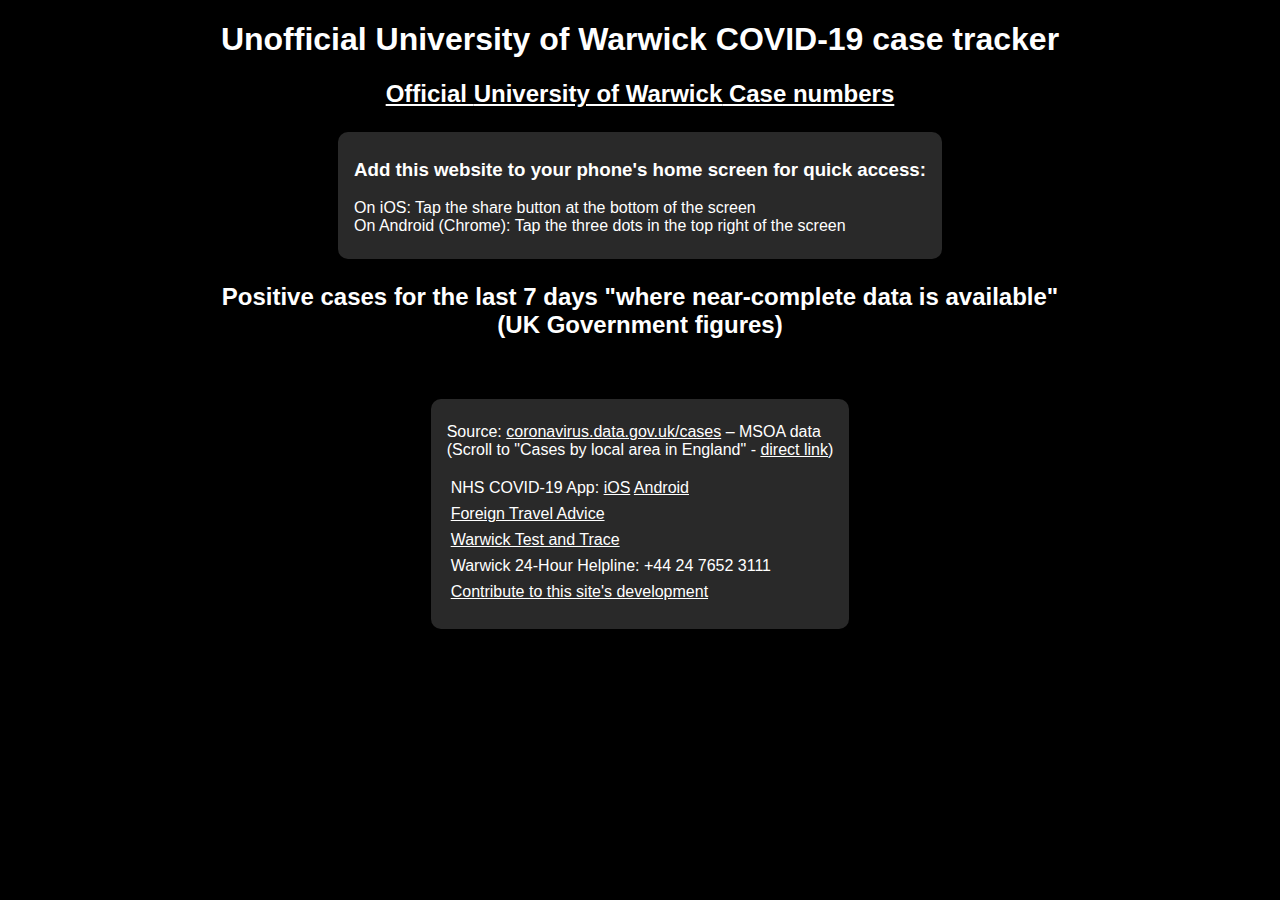
<file: index.html>
<html lang="en">
<body>
    <noscript>You need to enable JavaScript to run this app.</noscript>
    <script type="text/javascript">
        window.onload = () => {
            window.location.replace("warwick/");
        }
    </script>
</body>
</html>
</file>
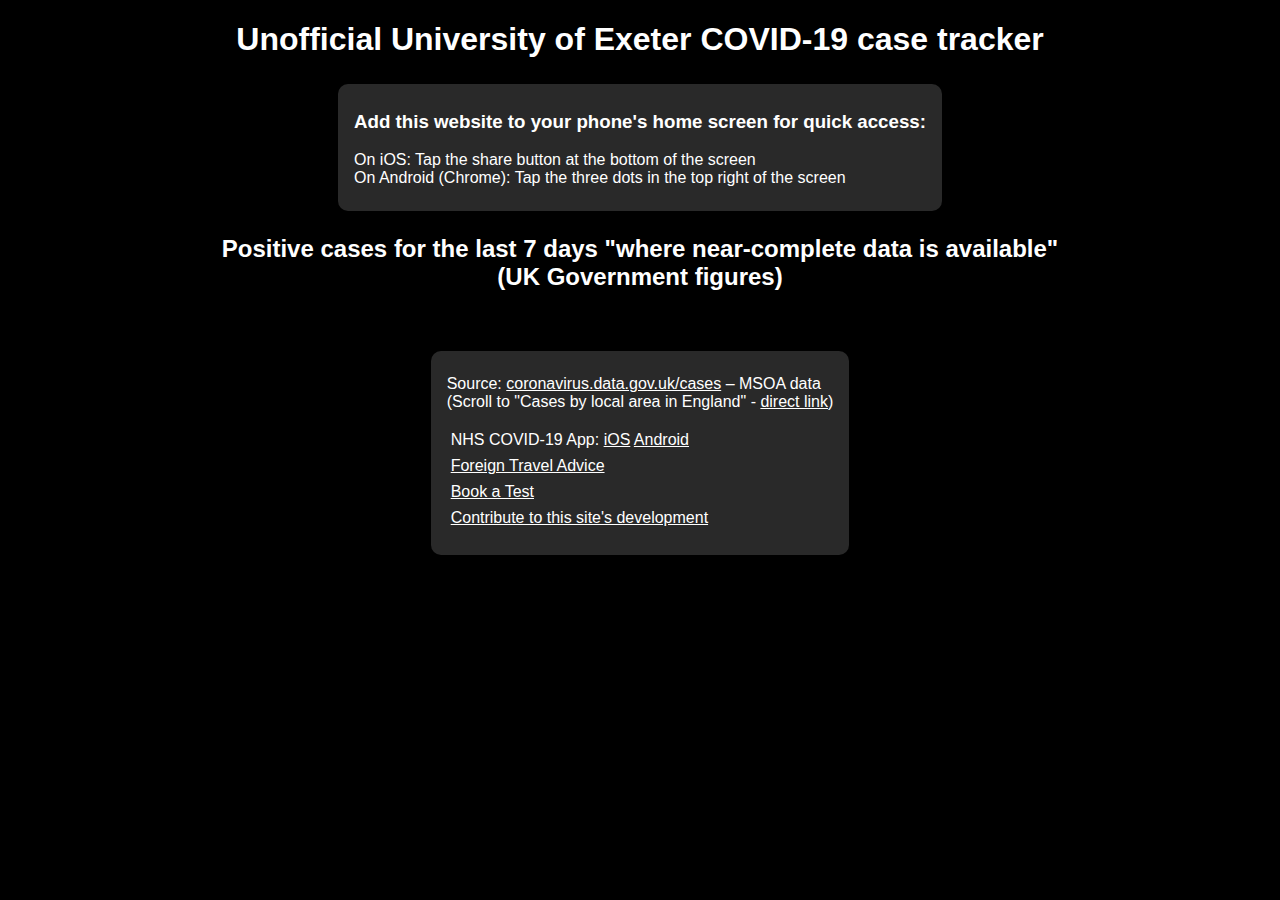
<file: exeter/index.html>
<!doctype html><html lang="en"><head><meta charset="utf-8"/><link rel="icon" href="/exeter/favicon.ico"/><link rel="apple-touch-icon" href="/apple-touch-icon.png"/><link rel="apple-touch-icon" sizes="57x57" href="/exeter/apple-touch-icon-57x57.png"/><link rel="apple-touch-icon" sizes="72x72" href="/exeter/apple-touch-icon-72x72.png"/><link rel="apple-touch-icon" sizes="76x76" href="/exeter/apple-touch-icon-76x76.png"/><link rel="apple-touch-icon" sizes="114x114" href="/exeter/apple-touch-icon-114x114.png"/><link rel="apple-touch-icon" sizes="120x120" href="/exeter/apple-touch-icon-120x120.png"/><link rel="apple-touch-icon" sizes="144x144" href="/exeter/apple-touch-icon-144x144.png"/><link rel="apple-touch-icon" sizes="152x152" href="/exeter/apple-touch-icon-152x152.png"/><link rel="apple-touch-icon" sizes="180x180" href="/exeter/apple-touch-icon-180x180.png"/><meta name="viewport" content="width=device-width,initial-scale=1"/><meta name="theme-color" content="#000000"/><meta name="description" content="Track COVID cases on campus"><link href="/exeter/static/css/main.cbe442cf.chunk.css" rel="stylesheet"></head><body><noscript>You need to enable JavaScript to run this app.</noscript><div id="root"></div><script>!function(e){function r(r){for(var n,i,l=r[0],a=r[1],c=r[2],p=0,s=[];p<l.length;p++)i=l[p],Object.prototype.hasOwnProperty.call(o,i)&&o[i]&&s.push(o[i][0]),o[i]=0;for(n in a)Object.prototype.hasOwnProperty.call(a,n)&&(e[n]=a[n]);for(f&&f(r);s.length;)s.shift()();return u.push.apply(u,c||[]),t()}function t(){for(var e,r=0;r<u.length;r++){for(var t=u[r],n=!0,l=1;l<t.length;l++){var a=t[l];0!==o[a]&&(n=!1)}n&&(u.splice(r--,1),e=i(i.s=t[0]))}return e}var n={},o={1:0},u=[];function i(r){if(n[r])return n[r].exports;var t=n[r]={i:r,l:!1,exports:{}};return e[r].call(t.exports,t,t.exports,i),t.l=!0,t.exports}i.m=e,i.c=n,i.d=function(e,r,t){i.o(e,r)||Object.defineProperty(e,r,{enumerable:!0,get:t})},i.r=function(e){"undefined"!=typeof Symbol&&Symbol.toStringTag&&Object.defineProperty(e,Symbol.toStringTag,{value:"Module"}),Object.defineProperty(e,"__esModule",{value:!0})},i.t=function(e,r){if(1&r&&(e=i(e)),8&r)return e;if(4&r&&"object"==typeof e&&e&&e.__esModule)return e;var t=Object.create(null);if(i.r(t),Object.defineProperty(t,"default",{enumerable:!0,value:e}),2&r&&"string"!=typeof e)for(var n in e)i.d(t,n,function(r){return e[r]}.bind(null,n));return t},i.n=function(e){var r=e&&e.__esModule?function(){return e.default}:function(){return e};return i.d(r,"a",r),r},i.o=function(e,r){return Object.prototype.hasOwnProperty.call(e,r)},i.p="/exeter/";var l=this["webpackJsonpuow-covid-tracker"]=this["webpackJsonpuow-covid-tracker"]||[],a=l.push.bind(l);l.push=r,l=l.slice();for(var c=0;c<l.length;c++)r(l[c]);var f=a;t()}([])</script><script src="/exeter/static/js/2.c623ae1f.chunk.js"></script><script src="/exeter/static/js/main.5bb6008b.chunk.js"></script></body></html>
</file>
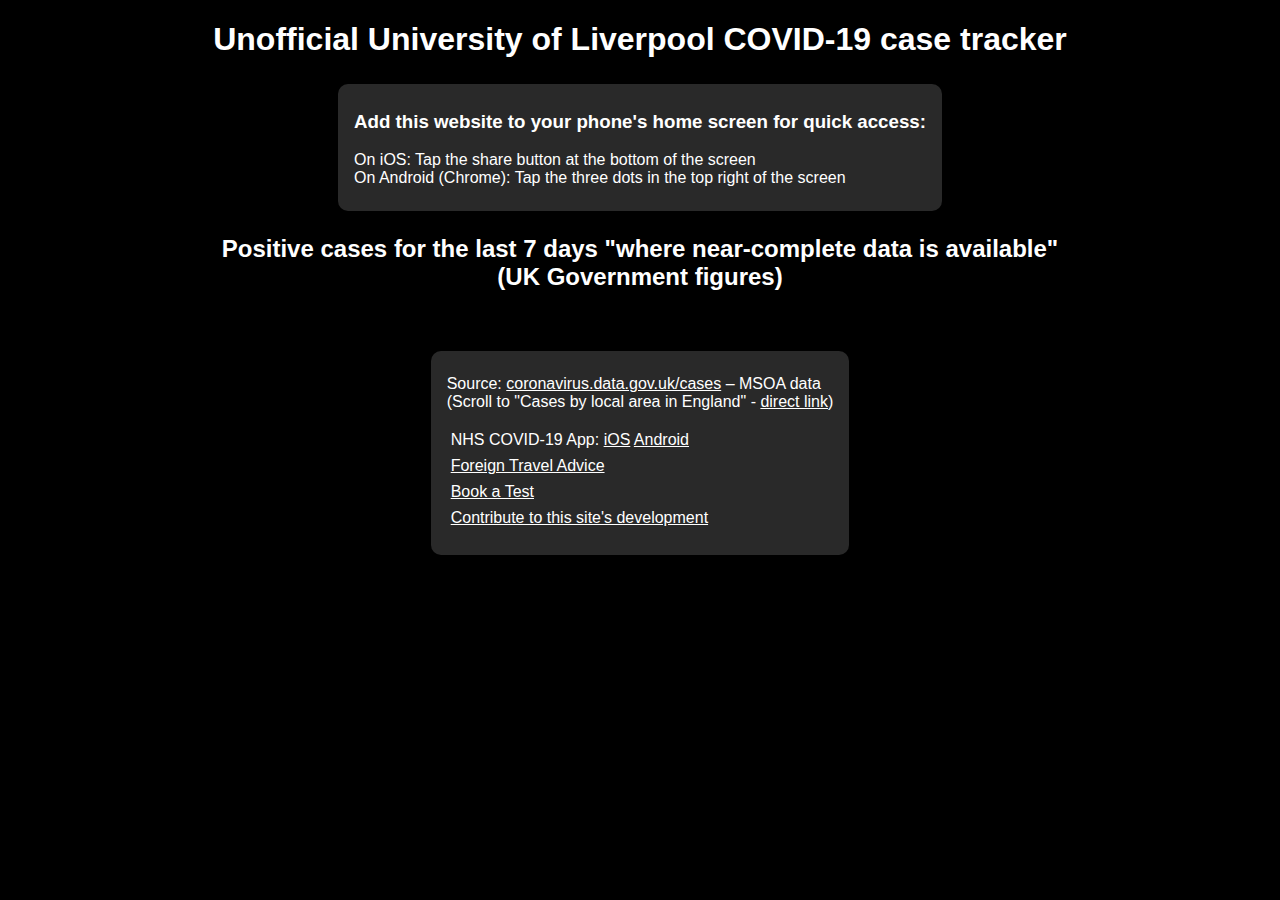
<file: liverpool/index.html>
<!doctype html><html lang="en"><head><meta charset="utf-8"/><link rel="icon" href="/liverpool/favicon.ico"/><link rel="apple-touch-icon" href="/apple-touch-icon.png"/><link rel="apple-touch-icon" sizes="57x57" href="/liverpool/apple-touch-icon-57x57.png"/><link rel="apple-touch-icon" sizes="72x72" href="/liverpool/apple-touch-icon-72x72.png"/><link rel="apple-touch-icon" sizes="76x76" href="/liverpool/apple-touch-icon-76x76.png"/><link rel="apple-touch-icon" sizes="114x114" href="/liverpool/apple-touch-icon-114x114.png"/><link rel="apple-touch-icon" sizes="120x120" href="/liverpool/apple-touch-icon-120x120.png"/><link rel="apple-touch-icon" sizes="144x144" href="/liverpool/apple-touch-icon-144x144.png"/><link rel="apple-touch-icon" sizes="152x152" href="/liverpool/apple-touch-icon-152x152.png"/><link rel="apple-touch-icon" sizes="180x180" href="/liverpool/apple-touch-icon-180x180.png"/><meta name="viewport" content="width=device-width,initial-scale=1"/><meta name="theme-color" content="#000000"/><meta name="description" content="Track COVID cases on campus"><link href="/liverpool/static/css/main.9fc48b67.chunk.css" rel="stylesheet"></head><body><noscript>You need to enable JavaScript to run this app.</noscript><div id="root"></div><script>!function(e){function r(r){for(var n,l,i=r[0],a=r[1],c=r[2],p=0,s=[];p<i.length;p++)l=i[p],Object.prototype.hasOwnProperty.call(o,l)&&o[l]&&s.push(o[l][0]),o[l]=0;for(n in a)Object.prototype.hasOwnProperty.call(a,n)&&(e[n]=a[n]);for(f&&f(r);s.length;)s.shift()();return u.push.apply(u,c||[]),t()}function t(){for(var e,r=0;r<u.length;r++){for(var t=u[r],n=!0,i=1;i<t.length;i++){var a=t[i];0!==o[a]&&(n=!1)}n&&(u.splice(r--,1),e=l(l.s=t[0]))}return e}var n={},o={1:0},u=[];function l(r){if(n[r])return n[r].exports;var t=n[r]={i:r,l:!1,exports:{}};return e[r].call(t.exports,t,t.exports,l),t.l=!0,t.exports}l.m=e,l.c=n,l.d=function(e,r,t){l.o(e,r)||Object.defineProperty(e,r,{enumerable:!0,get:t})},l.r=function(e){"undefined"!=typeof Symbol&&Symbol.toStringTag&&Object.defineProperty(e,Symbol.toStringTag,{value:"Module"}),Object.defineProperty(e,"__esModule",{value:!0})},l.t=function(e,r){if(1&r&&(e=l(e)),8&r)return e;if(4&r&&"object"==typeof e&&e&&e.__esModule)return e;var t=Object.create(null);if(l.r(t),Object.defineProperty(t,"default",{enumerable:!0,value:e}),2&r&&"string"!=typeof e)for(var n in e)l.d(t,n,function(r){return e[r]}.bind(null,n));return t},l.n=function(e){var r=e&&e.__esModule?function(){return e.default}:function(){return e};return l.d(r,"a",r),r},l.o=function(e,r){return Object.prototype.hasOwnProperty.call(e,r)},l.p="/liverpool/";var i=this["webpackJsonpuow-covid-tracker"]=this["webpackJsonpuow-covid-tracker"]||[],a=i.push.bind(i);i.push=r,i=i.slice();for(var c=0;c<i.length;c++)r(i[c]);var f=a;t()}([])</script><script src="/liverpool/static/js/2.83d83e6b.chunk.js"></script><script src="/liverpool/static/js/main.0bdba058.chunk.js"></script></body></html>
</file>
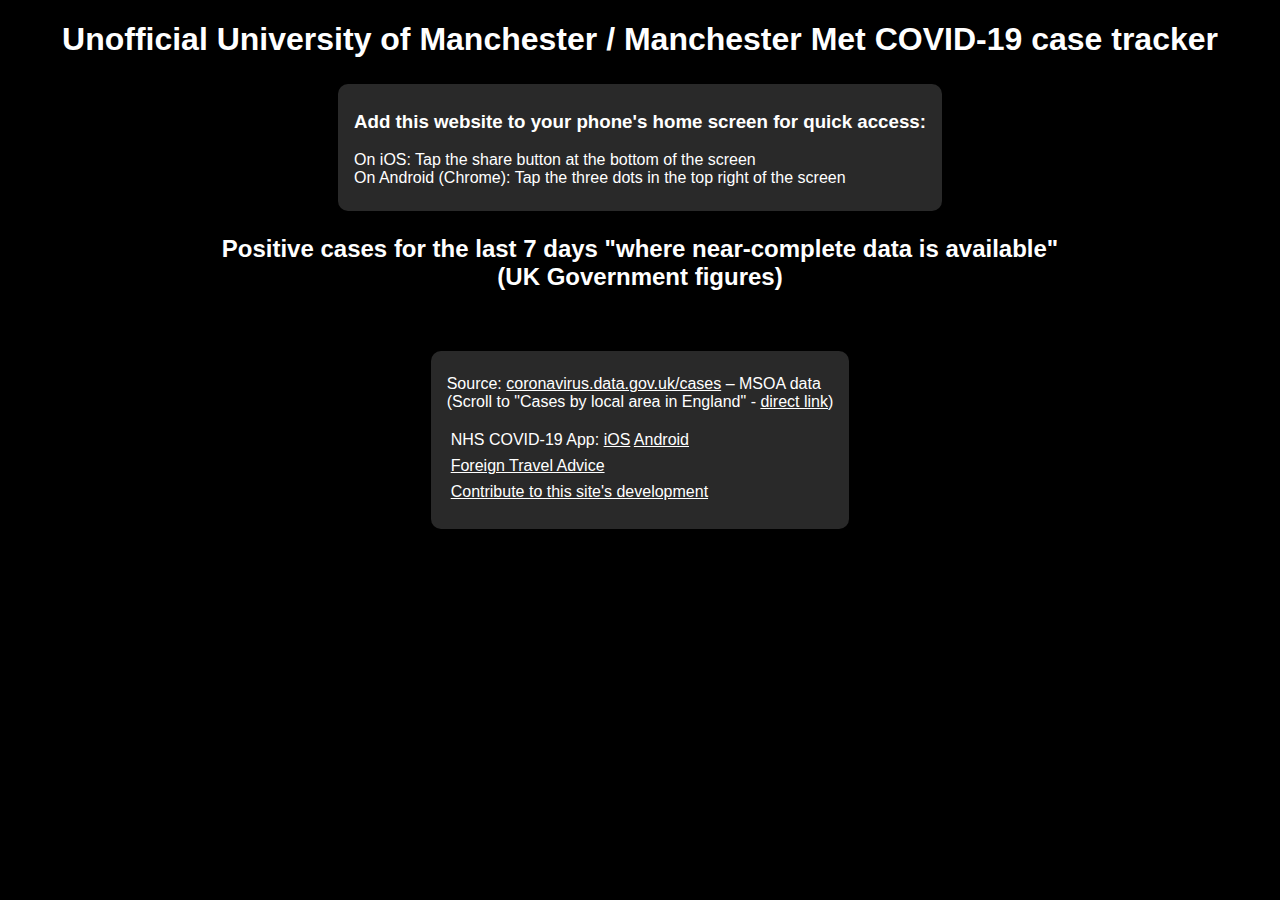
<file: manchester/index.html>
<!doctype html><html lang="en"><head><meta charset="utf-8"/><link rel="icon" href="/manchester/favicon.ico"/><link rel="apple-touch-icon" href="/apple-touch-icon.png"/><link rel="apple-touch-icon" sizes="57x57" href="/manchester/apple-touch-icon-57x57.png"/><link rel="apple-touch-icon" sizes="72x72" href="/manchester/apple-touch-icon-72x72.png"/><link rel="apple-touch-icon" sizes="76x76" href="/manchester/apple-touch-icon-76x76.png"/><link rel="apple-touch-icon" sizes="114x114" href="/manchester/apple-touch-icon-114x114.png"/><link rel="apple-touch-icon" sizes="120x120" href="/manchester/apple-touch-icon-120x120.png"/><link rel="apple-touch-icon" sizes="144x144" href="/manchester/apple-touch-icon-144x144.png"/><link rel="apple-touch-icon" sizes="152x152" href="/manchester/apple-touch-icon-152x152.png"/><link rel="apple-touch-icon" sizes="180x180" href="/manchester/apple-touch-icon-180x180.png"/><meta name="viewport" content="width=device-width,initial-scale=1"/><meta name="theme-color" content="#000000"/><meta name="description" content="Track COVID cases on campus"><link href="/manchester/static/css/main.9fc48b67.chunk.css" rel="stylesheet"></head><body><noscript>You need to enable JavaScript to run this app.</noscript><div id="root"></div><script>!function(e){function r(r){for(var n,a,c=r[0],i=r[1],l=r[2],p=0,s=[];p<c.length;p++)a=c[p],Object.prototype.hasOwnProperty.call(o,a)&&o[a]&&s.push(o[a][0]),o[a]=0;for(n in i)Object.prototype.hasOwnProperty.call(i,n)&&(e[n]=i[n]);for(f&&f(r);s.length;)s.shift()();return u.push.apply(u,l||[]),t()}function t(){for(var e,r=0;r<u.length;r++){for(var t=u[r],n=!0,c=1;c<t.length;c++){var i=t[c];0!==o[i]&&(n=!1)}n&&(u.splice(r--,1),e=a(a.s=t[0]))}return e}var n={},o={1:0},u=[];function a(r){if(n[r])return n[r].exports;var t=n[r]={i:r,l:!1,exports:{}};return e[r].call(t.exports,t,t.exports,a),t.l=!0,t.exports}a.m=e,a.c=n,a.d=function(e,r,t){a.o(e,r)||Object.defineProperty(e,r,{enumerable:!0,get:t})},a.r=function(e){"undefined"!=typeof Symbol&&Symbol.toStringTag&&Object.defineProperty(e,Symbol.toStringTag,{value:"Module"}),Object.defineProperty(e,"__esModule",{value:!0})},a.t=function(e,r){if(1&r&&(e=a(e)),8&r)return e;if(4&r&&"object"==typeof e&&e&&e.__esModule)return e;var t=Object.create(null);if(a.r(t),Object.defineProperty(t,"default",{enumerable:!0,value:e}),2&r&&"string"!=typeof e)for(var n in e)a.d(t,n,function(r){return e[r]}.bind(null,n));return t},a.n=function(e){var r=e&&e.__esModule?function(){return e.default}:function(){return e};return a.d(r,"a",r),r},a.o=function(e,r){return Object.prototype.hasOwnProperty.call(e,r)},a.p="/manchester/";var c=this["webpackJsonpuow-covid-tracker"]=this["webpackJsonpuow-covid-tracker"]||[],i=c.push.bind(c);c.push=r,c=c.slice();for(var l=0;l<c.length;l++)r(c[l]);var f=i;t()}([])</script><script src="/manchester/static/js/2.83d83e6b.chunk.js"></script><script src="/manchester/static/js/main.d5ecb8dd.chunk.js"></script></body></html>
</file>
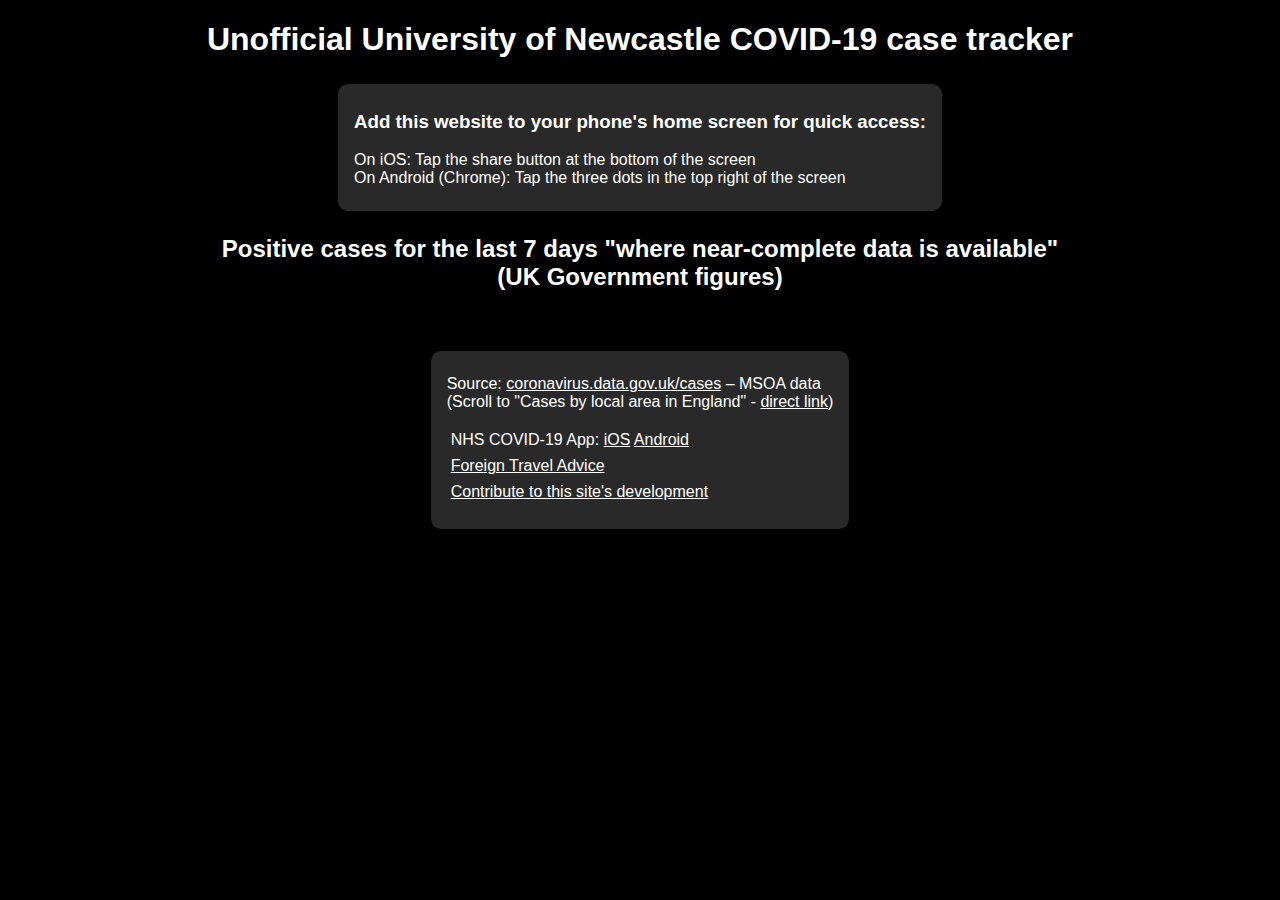
<file: newcastle/index.html>
<!doctype html><html lang="en"><head><meta charset="utf-8"/><link rel="icon" href="/newcastle/favicon.ico"/><link rel="apple-touch-icon" href="/apple-touch-icon.png"/><link rel="apple-touch-icon" sizes="57x57" href="/newcastle/apple-touch-icon-57x57.png"/><link rel="apple-touch-icon" sizes="72x72" href="/newcastle/apple-touch-icon-72x72.png"/><link rel="apple-touch-icon" sizes="76x76" href="/newcastle/apple-touch-icon-76x76.png"/><link rel="apple-touch-icon" sizes="114x114" href="/newcastle/apple-touch-icon-114x114.png"/><link rel="apple-touch-icon" sizes="120x120" href="/newcastle/apple-touch-icon-120x120.png"/><link rel="apple-touch-icon" sizes="144x144" href="/newcastle/apple-touch-icon-144x144.png"/><link rel="apple-touch-icon" sizes="152x152" href="/newcastle/apple-touch-icon-152x152.png"/><link rel="apple-touch-icon" sizes="180x180" href="/newcastle/apple-touch-icon-180x180.png"/><meta name="viewport" content="width=device-width,initial-scale=1"/><meta name="theme-color" content="#000000"/><meta name="description" content="Track COVID cases on campus"><link href="/newcastle/static/css/main.9fc48b67.chunk.css" rel="stylesheet"></head><body><noscript>You need to enable JavaScript to run this app.</noscript><div id="root"></div><script>!function(e){function r(r){for(var n,l,a=r[0],c=r[1],i=r[2],p=0,s=[];p<a.length;p++)l=a[p],Object.prototype.hasOwnProperty.call(o,l)&&o[l]&&s.push(o[l][0]),o[l]=0;for(n in c)Object.prototype.hasOwnProperty.call(c,n)&&(e[n]=c[n]);for(f&&f(r);s.length;)s.shift()();return u.push.apply(u,i||[]),t()}function t(){for(var e,r=0;r<u.length;r++){for(var t=u[r],n=!0,a=1;a<t.length;a++){var c=t[a];0!==o[c]&&(n=!1)}n&&(u.splice(r--,1),e=l(l.s=t[0]))}return e}var n={},o={1:0},u=[];function l(r){if(n[r])return n[r].exports;var t=n[r]={i:r,l:!1,exports:{}};return e[r].call(t.exports,t,t.exports,l),t.l=!0,t.exports}l.m=e,l.c=n,l.d=function(e,r,t){l.o(e,r)||Object.defineProperty(e,r,{enumerable:!0,get:t})},l.r=function(e){"undefined"!=typeof Symbol&&Symbol.toStringTag&&Object.defineProperty(e,Symbol.toStringTag,{value:"Module"}),Object.defineProperty(e,"__esModule",{value:!0})},l.t=function(e,r){if(1&r&&(e=l(e)),8&r)return e;if(4&r&&"object"==typeof e&&e&&e.__esModule)return e;var t=Object.create(null);if(l.r(t),Object.defineProperty(t,"default",{enumerable:!0,value:e}),2&r&&"string"!=typeof e)for(var n in e)l.d(t,n,function(r){return e[r]}.bind(null,n));return t},l.n=function(e){var r=e&&e.__esModule?function(){return e.default}:function(){return e};return l.d(r,"a",r),r},l.o=function(e,r){return Object.prototype.hasOwnProperty.call(e,r)},l.p="/newcastle/";var a=this["webpackJsonpuow-covid-tracker"]=this["webpackJsonpuow-covid-tracker"]||[],c=a.push.bind(a);a.push=r,a=a.slice();for(var i=0;i<a.length;i++)r(a[i]);var f=c;t()}([])</script><script src="/newcastle/static/js/2.83d83e6b.chunk.js"></script><script src="/newcastle/static/js/main.aa6685c7.chunk.js"></script></body></html>
</file>
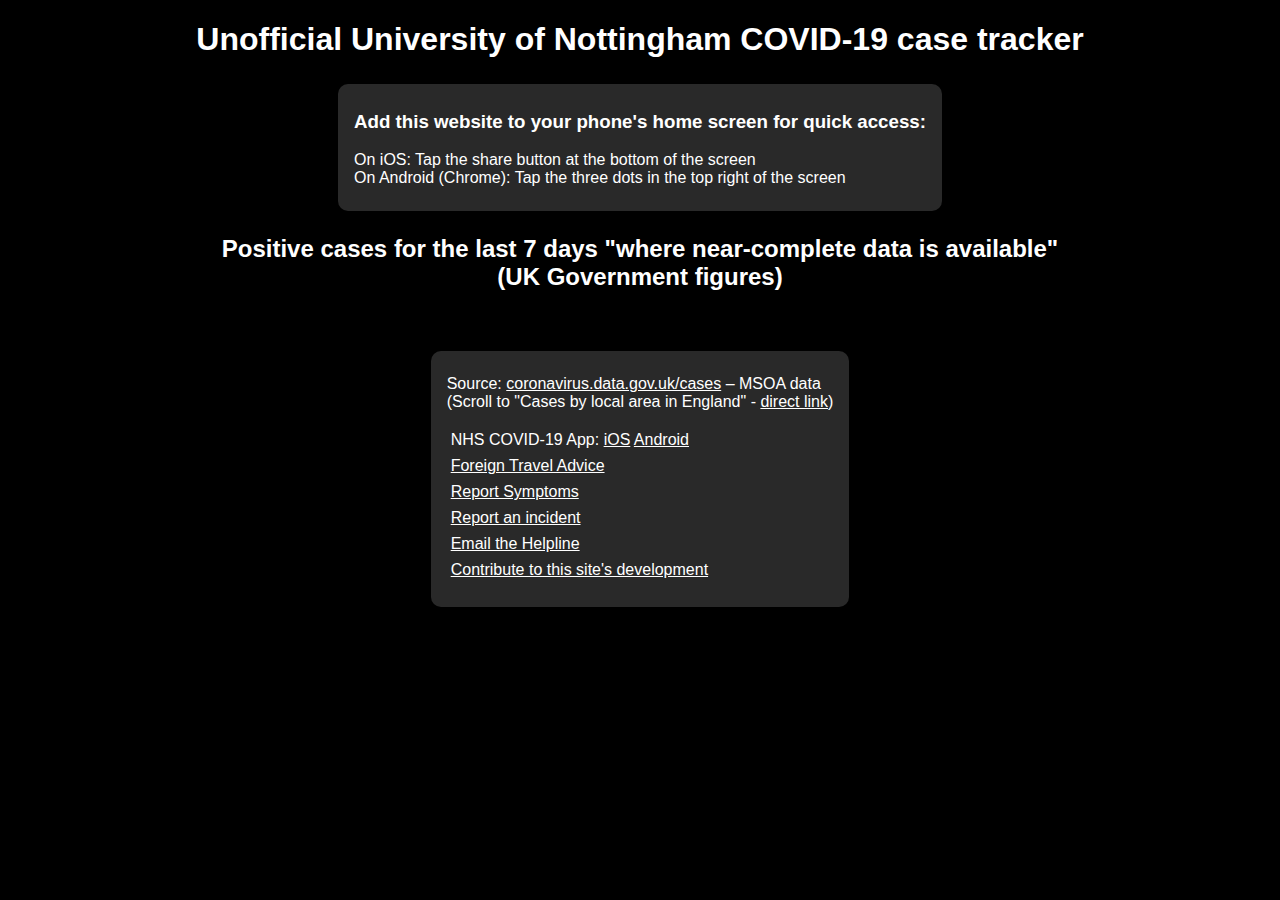
<file: nottingham/index.html>
<!doctype html><html lang="en"><head><meta charset="utf-8"/><link rel="icon" href="/nottingham/favicon.ico"/><link rel="apple-touch-icon" href="/apple-touch-icon.png"/><link rel="apple-touch-icon" sizes="57x57" href="/nottingham/apple-touch-icon-57x57.png"/><link rel="apple-touch-icon" sizes="72x72" href="/nottingham/apple-touch-icon-72x72.png"/><link rel="apple-touch-icon" sizes="76x76" href="/nottingham/apple-touch-icon-76x76.png"/><link rel="apple-touch-icon" sizes="114x114" href="/nottingham/apple-touch-icon-114x114.png"/><link rel="apple-touch-icon" sizes="120x120" href="/nottingham/apple-touch-icon-120x120.png"/><link rel="apple-touch-icon" sizes="144x144" href="/nottingham/apple-touch-icon-144x144.png"/><link rel="apple-touch-icon" sizes="152x152" href="/nottingham/apple-touch-icon-152x152.png"/><link rel="apple-touch-icon" sizes="180x180" href="/nottingham/apple-touch-icon-180x180.png"/><meta name="viewport" content="width=device-width,initial-scale=1"/><meta name="theme-color" content="#000000"/><meta name="description" content="Track COVID cases on campus"><link href="/nottingham/static/css/main.9fc48b67.chunk.css" rel="stylesheet"></head><body><noscript>You need to enable JavaScript to run this app.</noscript><div id="root"></div><script>!function(e){function r(r){for(var n,i,a=r[0],l=r[1],c=r[2],p=0,s=[];p<a.length;p++)i=a[p],Object.prototype.hasOwnProperty.call(o,i)&&o[i]&&s.push(o[i][0]),o[i]=0;for(n in l)Object.prototype.hasOwnProperty.call(l,n)&&(e[n]=l[n]);for(f&&f(r);s.length;)s.shift()();return u.push.apply(u,c||[]),t()}function t(){for(var e,r=0;r<u.length;r++){for(var t=u[r],n=!0,a=1;a<t.length;a++){var l=t[a];0!==o[l]&&(n=!1)}n&&(u.splice(r--,1),e=i(i.s=t[0]))}return e}var n={},o={1:0},u=[];function i(r){if(n[r])return n[r].exports;var t=n[r]={i:r,l:!1,exports:{}};return e[r].call(t.exports,t,t.exports,i),t.l=!0,t.exports}i.m=e,i.c=n,i.d=function(e,r,t){i.o(e,r)||Object.defineProperty(e,r,{enumerable:!0,get:t})},i.r=function(e){"undefined"!=typeof Symbol&&Symbol.toStringTag&&Object.defineProperty(e,Symbol.toStringTag,{value:"Module"}),Object.defineProperty(e,"__esModule",{value:!0})},i.t=function(e,r){if(1&r&&(e=i(e)),8&r)return e;if(4&r&&"object"==typeof e&&e&&e.__esModule)return e;var t=Object.create(null);if(i.r(t),Object.defineProperty(t,"default",{enumerable:!0,value:e}),2&r&&"string"!=typeof e)for(var n in e)i.d(t,n,function(r){return e[r]}.bind(null,n));return t},i.n=function(e){var r=e&&e.__esModule?function(){return e.default}:function(){return e};return i.d(r,"a",r),r},i.o=function(e,r){return Object.prototype.hasOwnProperty.call(e,r)},i.p="/nottingham/";var a=this["webpackJsonpuow-covid-tracker"]=this["webpackJsonpuow-covid-tracker"]||[],l=a.push.bind(a);a.push=r,a=a.slice();for(var c=0;c<a.length;c++)r(a[c]);var f=l;t()}([])</script><script src="/nottingham/static/js/2.83d83e6b.chunk.js"></script><script src="/nottingham/static/js/main.1e2621fa.chunk.js"></script></body></html>
</file>
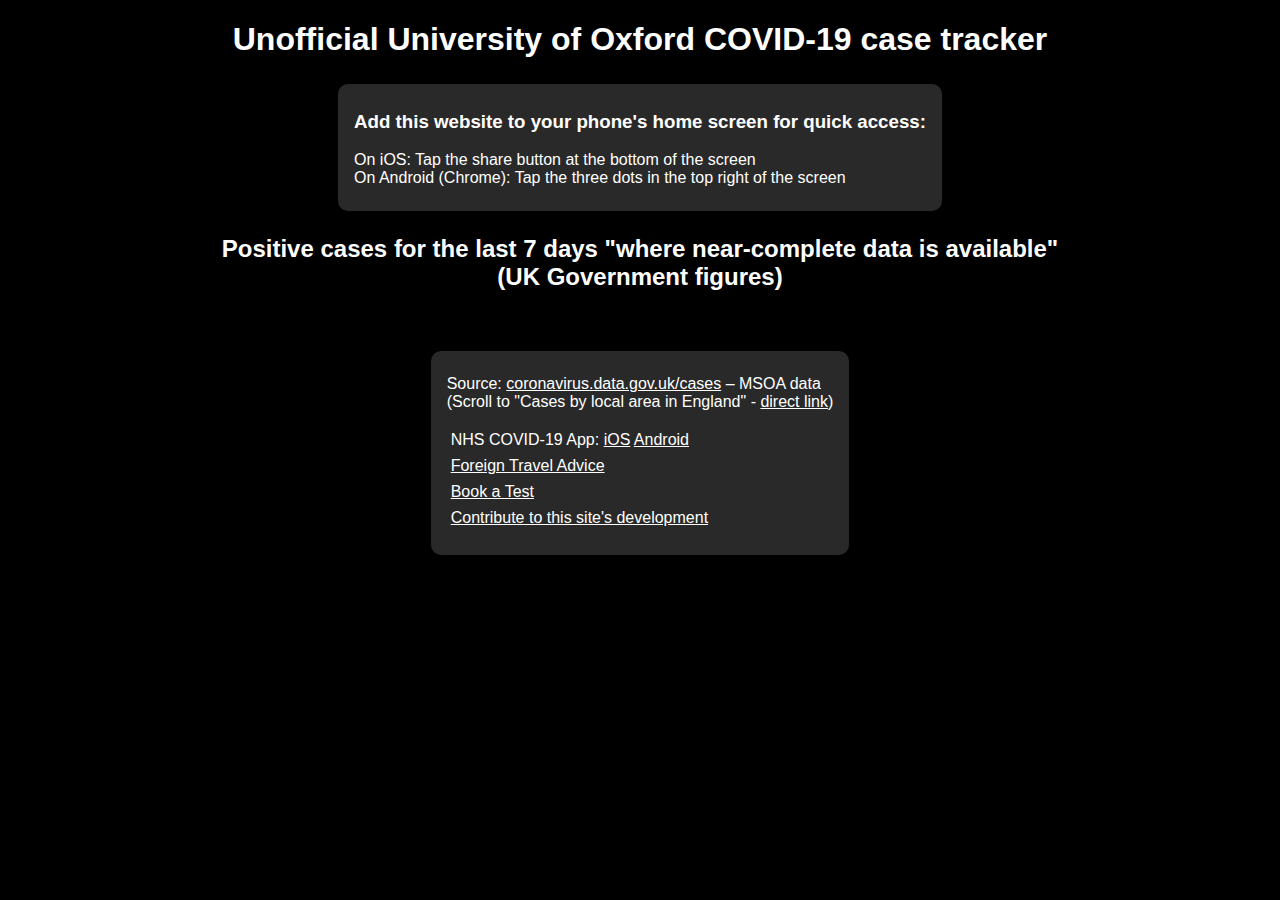
<file: oxford/index.html>
<!doctype html><html lang="en"><head><meta charset="utf-8"/><link rel="icon" href="/oxford/favicon.ico"/><link rel="apple-touch-icon" href="/apple-touch-icon.png"/><link rel="apple-touch-icon" sizes="57x57" href="/oxford/apple-touch-icon-57x57.png"/><link rel="apple-touch-icon" sizes="72x72" href="/oxford/apple-touch-icon-72x72.png"/><link rel="apple-touch-icon" sizes="76x76" href="/oxford/apple-touch-icon-76x76.png"/><link rel="apple-touch-icon" sizes="114x114" href="/oxford/apple-touch-icon-114x114.png"/><link rel="apple-touch-icon" sizes="120x120" href="/oxford/apple-touch-icon-120x120.png"/><link rel="apple-touch-icon" sizes="144x144" href="/oxford/apple-touch-icon-144x144.png"/><link rel="apple-touch-icon" sizes="152x152" href="/oxford/apple-touch-icon-152x152.png"/><link rel="apple-touch-icon" sizes="180x180" href="/oxford/apple-touch-icon-180x180.png"/><meta name="viewport" content="width=device-width,initial-scale=1"/><meta name="theme-color" content="#000000"/><meta name="description" content="Track COVID cases on campus"><link href="/oxford/static/css/main.9fc48b67.chunk.css" rel="stylesheet"></head><body><noscript>You need to enable JavaScript to run this app.</noscript><div id="root"></div><script>!function(e){function r(r){for(var n,i,l=r[0],a=r[1],c=r[2],p=0,s=[];p<l.length;p++)i=l[p],Object.prototype.hasOwnProperty.call(o,i)&&o[i]&&s.push(o[i][0]),o[i]=0;for(n in a)Object.prototype.hasOwnProperty.call(a,n)&&(e[n]=a[n]);for(f&&f(r);s.length;)s.shift()();return u.push.apply(u,c||[]),t()}function t(){for(var e,r=0;r<u.length;r++){for(var t=u[r],n=!0,l=1;l<t.length;l++){var a=t[l];0!==o[a]&&(n=!1)}n&&(u.splice(r--,1),e=i(i.s=t[0]))}return e}var n={},o={1:0},u=[];function i(r){if(n[r])return n[r].exports;var t=n[r]={i:r,l:!1,exports:{}};return e[r].call(t.exports,t,t.exports,i),t.l=!0,t.exports}i.m=e,i.c=n,i.d=function(e,r,t){i.o(e,r)||Object.defineProperty(e,r,{enumerable:!0,get:t})},i.r=function(e){"undefined"!=typeof Symbol&&Symbol.toStringTag&&Object.defineProperty(e,Symbol.toStringTag,{value:"Module"}),Object.defineProperty(e,"__esModule",{value:!0})},i.t=function(e,r){if(1&r&&(e=i(e)),8&r)return e;if(4&r&&"object"==typeof e&&e&&e.__esModule)return e;var t=Object.create(null);if(i.r(t),Object.defineProperty(t,"default",{enumerable:!0,value:e}),2&r&&"string"!=typeof e)for(var n in e)i.d(t,n,function(r){return e[r]}.bind(null,n));return t},i.n=function(e){var r=e&&e.__esModule?function(){return e.default}:function(){return e};return i.d(r,"a",r),r},i.o=function(e,r){return Object.prototype.hasOwnProperty.call(e,r)},i.p="/oxford/";var l=this["webpackJsonpuow-covid-tracker"]=this["webpackJsonpuow-covid-tracker"]||[],a=l.push.bind(l);l.push=r,l=l.slice();for(var c=0;c<l.length;c++)r(l[c]);var f=a;t()}([])</script><script src="/oxford/static/js/2.83d83e6b.chunk.js"></script><script src="/oxford/static/js/main.b192ee91.chunk.js"></script></body></html>
</file>
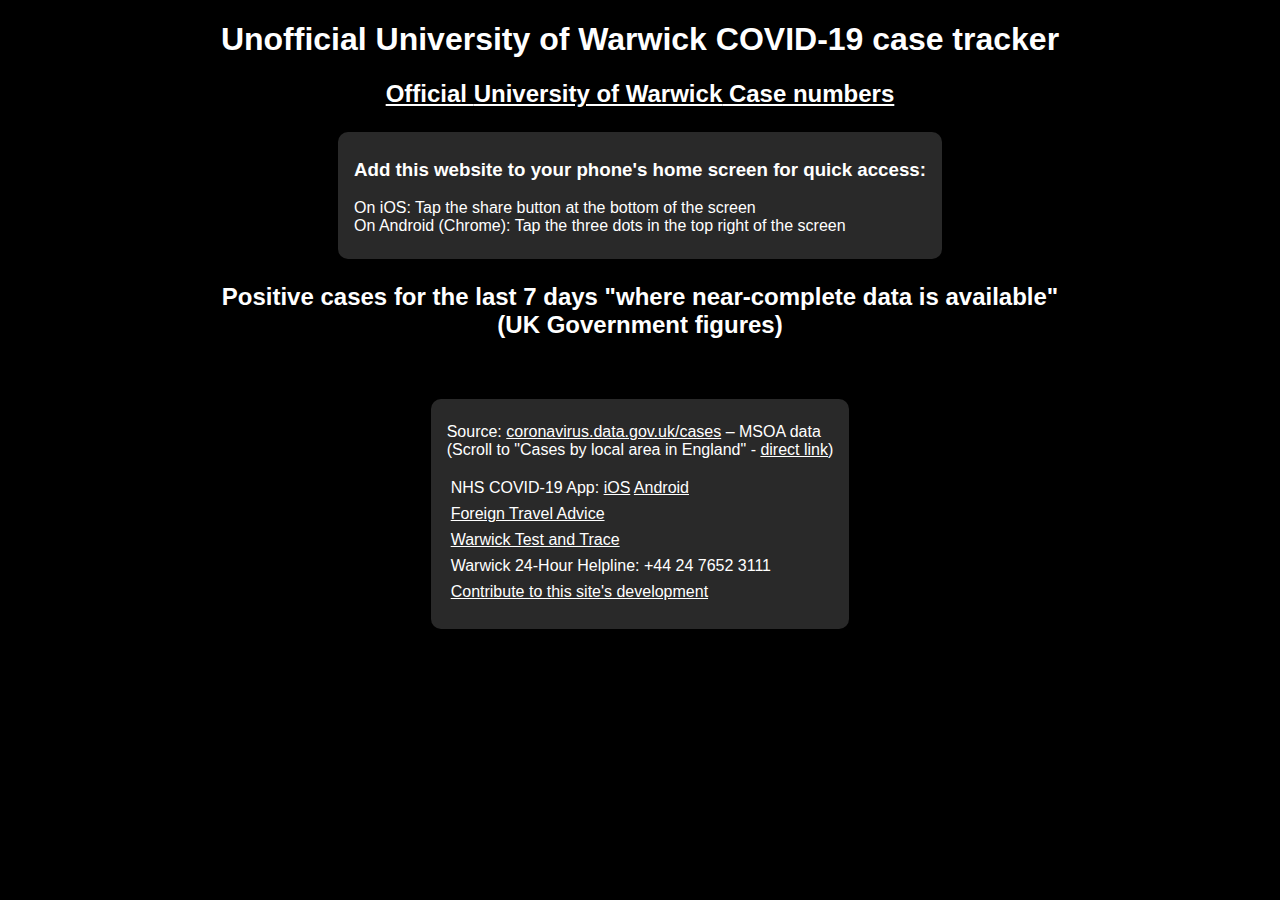
<file: warwick/index.html>
<!doctype html><html lang="en"><head><meta charset="utf-8"/><link rel="icon" href="/warwick/favicon.ico"/><link rel="apple-touch-icon" href="/apple-touch-icon.png"/><link rel="apple-touch-icon" sizes="57x57" href="/warwick/apple-touch-icon-57x57.png"/><link rel="apple-touch-icon" sizes="72x72" href="/warwick/apple-touch-icon-72x72.png"/><link rel="apple-touch-icon" sizes="76x76" href="/warwick/apple-touch-icon-76x76.png"/><link rel="apple-touch-icon" sizes="114x114" href="/warwick/apple-touch-icon-114x114.png"/><link rel="apple-touch-icon" sizes="120x120" href="/warwick/apple-touch-icon-120x120.png"/><link rel="apple-touch-icon" sizes="144x144" href="/warwick/apple-touch-icon-144x144.png"/><link rel="apple-touch-icon" sizes="152x152" href="/warwick/apple-touch-icon-152x152.png"/><link rel="apple-touch-icon" sizes="180x180" href="/warwick/apple-touch-icon-180x180.png"/><meta name="viewport" content="width=device-width,initial-scale=1"/><meta name="theme-color" content="#000000"/><meta name="description" content="Track COVID cases on campus"><link href="/warwick/static/css/main.9fc48b67.chunk.css" rel="stylesheet"></head><body><noscript>You need to enable JavaScript to run this app.</noscript><div id="root"></div><script>!function(e){function r(r){for(var n,i,a=r[0],c=r[1],l=r[2],p=0,s=[];p<a.length;p++)i=a[p],Object.prototype.hasOwnProperty.call(o,i)&&o[i]&&s.push(o[i][0]),o[i]=0;for(n in c)Object.prototype.hasOwnProperty.call(c,n)&&(e[n]=c[n]);for(f&&f(r);s.length;)s.shift()();return u.push.apply(u,l||[]),t()}function t(){for(var e,r=0;r<u.length;r++){for(var t=u[r],n=!0,a=1;a<t.length;a++){var c=t[a];0!==o[c]&&(n=!1)}n&&(u.splice(r--,1),e=i(i.s=t[0]))}return e}var n={},o={1:0},u=[];function i(r){if(n[r])return n[r].exports;var t=n[r]={i:r,l:!1,exports:{}};return e[r].call(t.exports,t,t.exports,i),t.l=!0,t.exports}i.m=e,i.c=n,i.d=function(e,r,t){i.o(e,r)||Object.defineProperty(e,r,{enumerable:!0,get:t})},i.r=function(e){"undefined"!=typeof Symbol&&Symbol.toStringTag&&Object.defineProperty(e,Symbol.toStringTag,{value:"Module"}),Object.defineProperty(e,"__esModule",{value:!0})},i.t=function(e,r){if(1&r&&(e=i(e)),8&r)return e;if(4&r&&"object"==typeof e&&e&&e.__esModule)return e;var t=Object.create(null);if(i.r(t),Object.defineProperty(t,"default",{enumerable:!0,value:e}),2&r&&"string"!=typeof e)for(var n in e)i.d(t,n,function(r){return e[r]}.bind(null,n));return t},i.n=function(e){var r=e&&e.__esModule?function(){return e.default}:function(){return e};return i.d(r,"a",r),r},i.o=function(e,r){return Object.prototype.hasOwnProperty.call(e,r)},i.p="/warwick/";var a=this["webpackJsonpuow-covid-tracker"]=this["webpackJsonpuow-covid-tracker"]||[],c=a.push.bind(a);a.push=r,a=a.slice();for(var l=0;l<a.length;l++)r(a[l]);var f=c;t()}([])</script><script src="/warwick/static/js/2.83d83e6b.chunk.js"></script><script src="/warwick/static/js/main.9cc730d3.chunk.js"></script></body></html>
</file>
<file: exeter/static/css/main.cbe442cf.chunk.css>
body{margin:0;font-family:-apple-system,BlinkMacSystemFont,"Segoe UI","Roboto","Oxygen","Ubuntu","Cantarell","Fira Sans","Droid Sans","Helvetica Neue",sans-serif;-webkit-font-smoothing:antialiased;-moz-osx-font-smoothing:grayscale}code{font-family:source-code-pro,Menlo,Monaco,Consolas,"Courier New",monospace}body{background-color:#000;color:#fff}.App{text-align:center}.LocalAreaDataContainer{display:inline-block;margin:.25em;padding:.5em;background-color:#292929;border-radius:10px;min-width:150px}.SourcesAndLinks{margin:.25em}.AddToHomeScreenPrompt,.SourcesAndLinks{text-align:left;display:inline-block;padding:.5em 1em;background-color:#292929;border-radius:10px}.AddToHomeScreenPrompt{margin:.25em auto}.SourcesAndLinks>ul{padding:0;list-style:none}.SourcesAndLinks>ul>li{padding:4px}a{color:#fff}
/*# sourceMappingURL=main.cbe442cf.chunk.css.map */
</file>
<file: liverpool/static/css/main.9fc48b67.chunk.css>
body{margin:0;font-family:-apple-system,BlinkMacSystemFont,"Segoe UI","Roboto","Oxygen","Ubuntu","Cantarell","Fira Sans","Droid Sans","Helvetica Neue",sans-serif;-webkit-font-smoothing:antialiased;-moz-osx-font-smoothing:grayscale}code{font-family:source-code-pro,Menlo,Monaco,Consolas,"Courier New",monospace}body{background-color:#000;color:#fff}.App{text-align:center}.LocalAreaDataContainer{display:inline-block;margin:.25em;padding:.5em;background-color:#292929;border-radius:10px;min-width:150px}.LocalAreaDataContainer>.PreviousWeeks{display:inline-block}.SourcesAndLinks{margin:.25em}.AddToHomeScreenPrompt,.SourcesAndLinks{text-align:left;display:inline-block;padding:.5em 1em;background-color:#292929;border-radius:10px}.AddToHomeScreenPrompt{margin:.25em auto}.SourcesAndLinks>ul{padding:0;list-style:none}.SourcesAndLinks>ul>li{padding:4px}a{color:#fff}
/*# sourceMappingURL=main.9fc48b67.chunk.css.map */
</file>
<file: manchester/static/css/main.9fc48b67.chunk.css>
body{margin:0;font-family:-apple-system,BlinkMacSystemFont,"Segoe UI","Roboto","Oxygen","Ubuntu","Cantarell","Fira Sans","Droid Sans","Helvetica Neue",sans-serif;-webkit-font-smoothing:antialiased;-moz-osx-font-smoothing:grayscale}code{font-family:source-code-pro,Menlo,Monaco,Consolas,"Courier New",monospace}body{background-color:#000;color:#fff}.App{text-align:center}.LocalAreaDataContainer{display:inline-block;margin:.25em;padding:.5em;background-color:#292929;border-radius:10px;min-width:150px}.LocalAreaDataContainer>.PreviousWeeks{display:inline-block}.SourcesAndLinks{margin:.25em}.AddToHomeScreenPrompt,.SourcesAndLinks{text-align:left;display:inline-block;padding:.5em 1em;background-color:#292929;border-radius:10px}.AddToHomeScreenPrompt{margin:.25em auto}.SourcesAndLinks>ul{padding:0;list-style:none}.SourcesAndLinks>ul>li{padding:4px}a{color:#fff}
/*# sourceMappingURL=main.9fc48b67.chunk.css.map */
</file>
<file: newcastle/static/css/main.9fc48b67.chunk.css>
body{margin:0;font-family:-apple-system,BlinkMacSystemFont,"Segoe UI","Roboto","Oxygen","Ubuntu","Cantarell","Fira Sans","Droid Sans","Helvetica Neue",sans-serif;-webkit-font-smoothing:antialiased;-moz-osx-font-smoothing:grayscale}code{font-family:source-code-pro,Menlo,Monaco,Consolas,"Courier New",monospace}body{background-color:#000;color:#fff}.App{text-align:center}.LocalAreaDataContainer{display:inline-block;margin:.25em;padding:.5em;background-color:#292929;border-radius:10px;min-width:150px}.LocalAreaDataContainer>.PreviousWeeks{display:inline-block}.SourcesAndLinks{margin:.25em}.AddToHomeScreenPrompt,.SourcesAndLinks{text-align:left;display:inline-block;padding:.5em 1em;background-color:#292929;border-radius:10px}.AddToHomeScreenPrompt{margin:.25em auto}.SourcesAndLinks>ul{padding:0;list-style:none}.SourcesAndLinks>ul>li{padding:4px}a{color:#fff}
/*# sourceMappingURL=main.9fc48b67.chunk.css.map */
</file>
<file: nottingham/static/css/main.9fc48b67.chunk.css>
body{margin:0;font-family:-apple-system,BlinkMacSystemFont,"Segoe UI","Roboto","Oxygen","Ubuntu","Cantarell","Fira Sans","Droid Sans","Helvetica Neue",sans-serif;-webkit-font-smoothing:antialiased;-moz-osx-font-smoothing:grayscale}code{font-family:source-code-pro,Menlo,Monaco,Consolas,"Courier New",monospace}body{background-color:#000;color:#fff}.App{text-align:center}.LocalAreaDataContainer{display:inline-block;margin:.25em;padding:.5em;background-color:#292929;border-radius:10px;min-width:150px}.LocalAreaDataContainer>.PreviousWeeks{display:inline-block}.SourcesAndLinks{margin:.25em}.AddToHomeScreenPrompt,.SourcesAndLinks{text-align:left;display:inline-block;padding:.5em 1em;background-color:#292929;border-radius:10px}.AddToHomeScreenPrompt{margin:.25em auto}.SourcesAndLinks>ul{padding:0;list-style:none}.SourcesAndLinks>ul>li{padding:4px}a{color:#fff}
/*# sourceMappingURL=main.9fc48b67.chunk.css.map */
</file>
<file: oxford/static/css/main.9fc48b67.chunk.css>
body{margin:0;font-family:-apple-system,BlinkMacSystemFont,"Segoe UI","Roboto","Oxygen","Ubuntu","Cantarell","Fira Sans","Droid Sans","Helvetica Neue",sans-serif;-webkit-font-smoothing:antialiased;-moz-osx-font-smoothing:grayscale}code{font-family:source-code-pro,Menlo,Monaco,Consolas,"Courier New",monospace}body{background-color:#000;color:#fff}.App{text-align:center}.LocalAreaDataContainer{display:inline-block;margin:.25em;padding:.5em;background-color:#292929;border-radius:10px;min-width:150px}.LocalAreaDataContainer>.PreviousWeeks{display:inline-block}.SourcesAndLinks{margin:.25em}.AddToHomeScreenPrompt,.SourcesAndLinks{text-align:left;display:inline-block;padding:.5em 1em;background-color:#292929;border-radius:10px}.AddToHomeScreenPrompt{margin:.25em auto}.SourcesAndLinks>ul{padding:0;list-style:none}.SourcesAndLinks>ul>li{padding:4px}a{color:#fff}
/*# sourceMappingURL=main.9fc48b67.chunk.css.map */
</file>
<file: warwick/static/css/main.9fc48b67.chunk.css>
body{margin:0;font-family:-apple-system,BlinkMacSystemFont,"Segoe UI","Roboto","Oxygen","Ubuntu","Cantarell","Fira Sans","Droid Sans","Helvetica Neue",sans-serif;-webkit-font-smoothing:antialiased;-moz-osx-font-smoothing:grayscale}code{font-family:source-code-pro,Menlo,Monaco,Consolas,"Courier New",monospace}body{background-color:#000;color:#fff}.App{text-align:center}.LocalAreaDataContainer{display:inline-block;margin:.25em;padding:.5em;background-color:#292929;border-radius:10px;min-width:150px}.LocalAreaDataContainer>.PreviousWeeks{display:inline-block}.SourcesAndLinks{margin:.25em}.AddToHomeScreenPrompt,.SourcesAndLinks{text-align:left;display:inline-block;padding:.5em 1em;background-color:#292929;border-radius:10px}.AddToHomeScreenPrompt{margin:.25em auto}.SourcesAndLinks>ul{padding:0;list-style:none}.SourcesAndLinks>ul>li{padding:4px}a{color:#fff}
/*# sourceMappingURL=main.9fc48b67.chunk.css.map */
</file>
